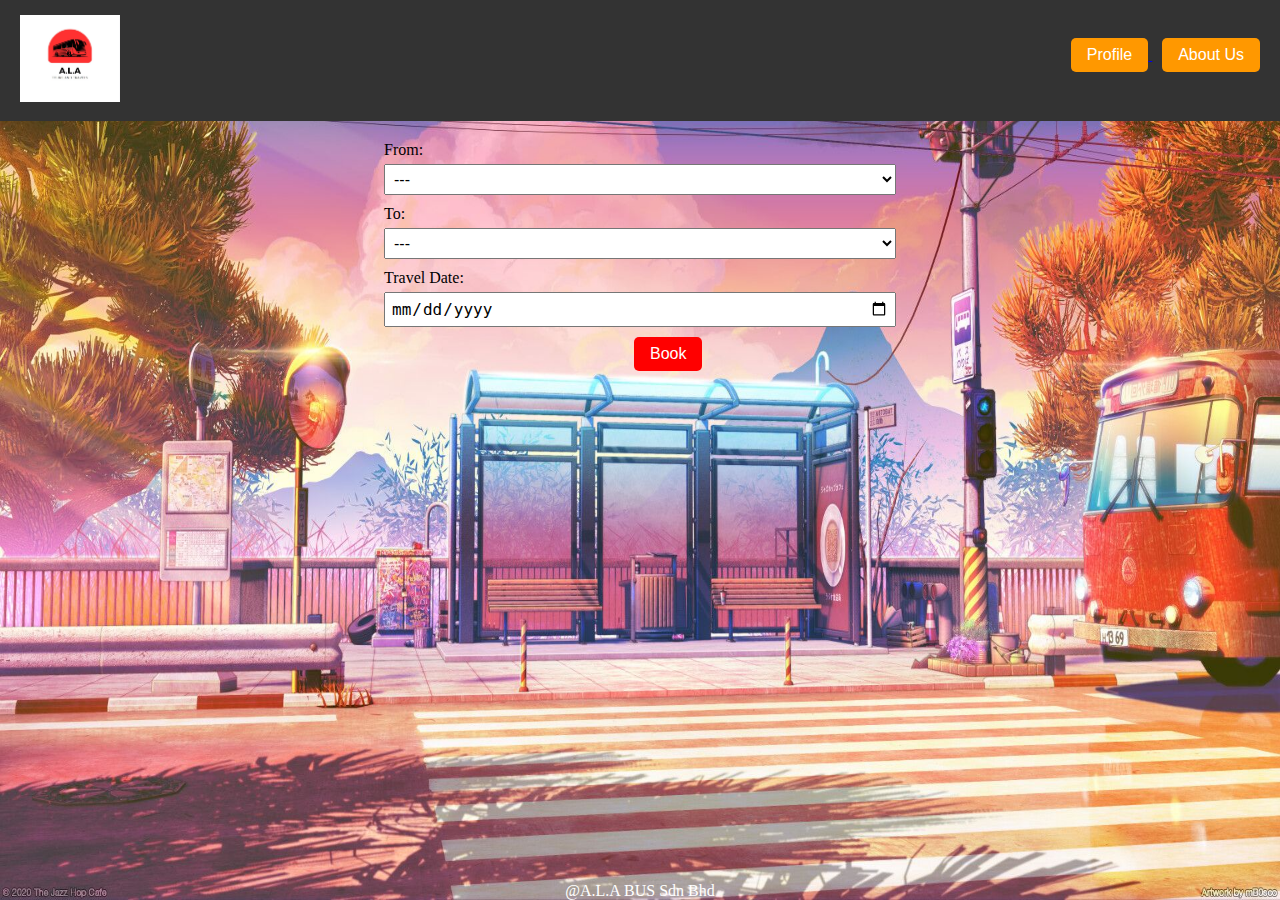
<file: WEB BASE PROJECT/index.html>
<!DOCTYPE html>
<html lang="en">
<head>
  <meta charset="UTF-8">
  <title>Bus Ticket Booking</title>
  <!-- Link your CSS stylesheet -->
  <link rel="stylesheet" href="index.css">
</head>

<body>
  

  <header>
    <!-- Logo and navigation buttons -->
    <div class="logo">
      <img src="Logo ALA.jpeg" alt="Logo">
    </div>
    <div class="top-buttons">
      <a href="Profile.html">
        <button>Profile</button>
      </a>
      <a href="About_Us.html">
        <button>About Us</button>
      </a>
    </div>
  </header>

  <main>
    <!-- Form for selecting destinations and date -->
    <form id="bookingForm">
      <label for="fromDestination">From:</label>
      <select id="fromDestination">
        <option value="destination1">---</option>
        <option value="destination1">Kuala Terennganu</option>
        <option value="destination2">Kuala Lumpur</option>
        <option value="destination1">Seremban</option>
        <option value="destination2">Alor Setar</option>
        <option value="destination1">Kota Bharu</option>
        <option value="destination2">Shah Alam</option>
        <!-- Add more destinations as needed -->
      </select>

      <label for="toDestination">To:</label>
      <select id="toDestination">
        <option value="destination1">---</option>
        <option value="destination1">Kuala Terennganu</option>
        <option value="destination2">Kuala Lumpur</option>
        <option value="destination1">Seremban</option>
        <option value="destination2">Alor Setar</option>
        <option value="destination1">Kota Bharu</option>
        <option value="destination2">Shah Alam</option>
        <!-- Add more destinations as needed -->
      </select>

      <!-- Date input field -->
      <label for="travelDate">Travel Date:</label>
      <input type="date" id="travelDate">
    </form>

    <form1>
    <div class="buttons">
      <a href="BusRoutes.html">
      <button>Book</button>
      </a>
    </div>
    </form1>
  </main>

  <div class="footer">
    <p>@A.L.A BUS Sdn Bhd</p>
    </div>

</body>
</html>
</file>
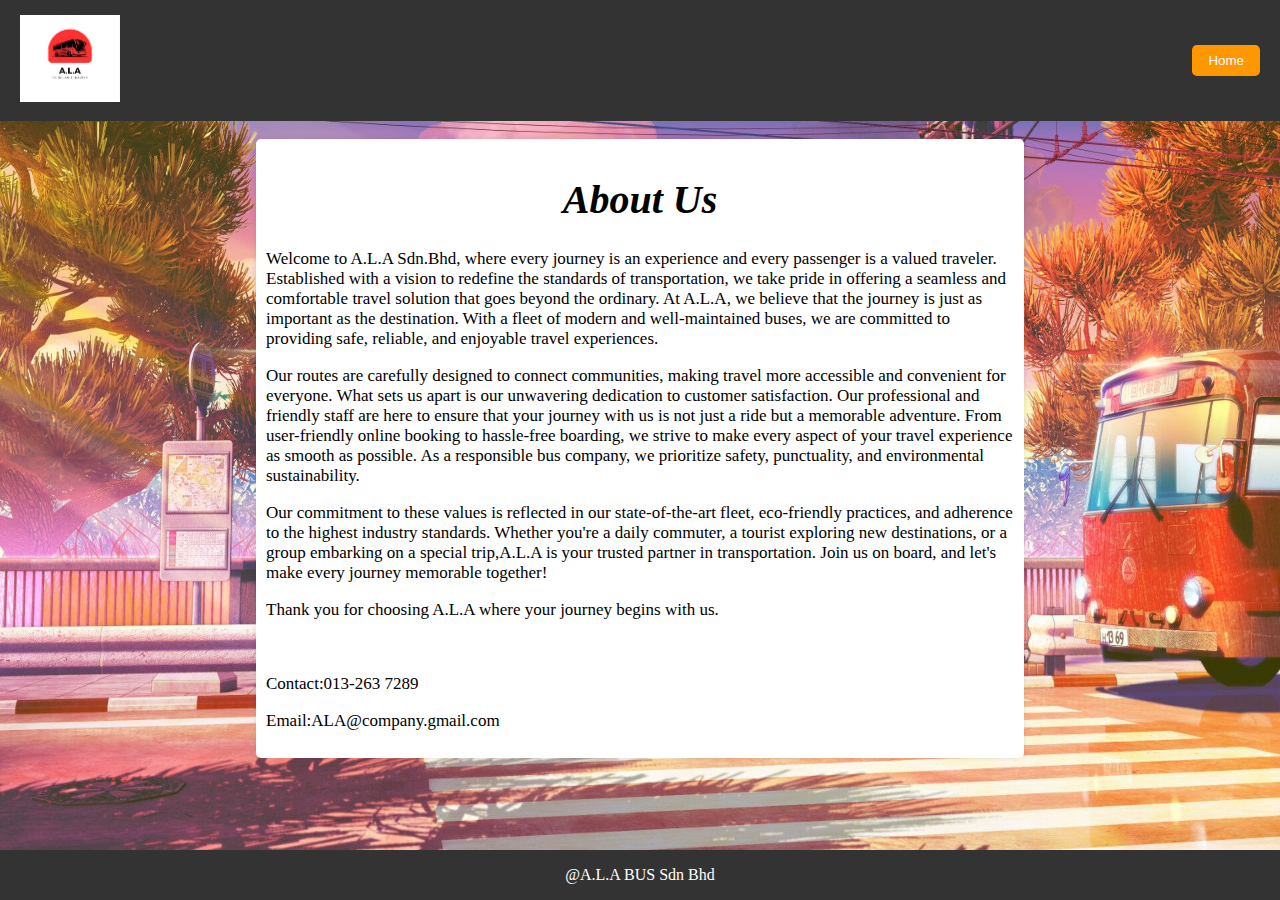
<file: WEB BASE PROJECT/About_Us.html>
<!DOCTYPE html>
<html lang="en">
<head>
  <meta charset="UTF-8">
  <title>About Us</title>
  <!-- Link your CSS stylesheet -->
  <link rel="stylesheet" href="About_Us.css">
</head>
<body>
  <header>
    <!-- Logo and navigation buttons -->
    <div class="logo">
      <img src="Logo ALA.jpeg" alt="Logo">
    </div>
    <div class="top-buttons">
        <a href="index.html">
          <button>Home</button>
        </a>
    </div>
  </header>

  <main>
    <div class="container">
    <section class="about-section">
      <h1>About Us</h1>
      <p>
        Welcome to A.L.A Sdn.Bhd, where every journey is an experience and every passenger is a valued traveler. Established with a vision to redefine the standards of transportation, we take pride in offering a seamless and comfortable travel solution that goes beyond the ordinary. 
        At A.L.A, we believe that the journey is just as important as the destination. With a fleet of modern and well-maintained buses, we are committed to providing safe, reliable, and enjoyable travel experiences.</p><p> Our routes are carefully designed to connect communities, making travel more accessible and convenient for everyone.
        What sets us apart is our unwavering dedication to customer satisfaction. Our professional and friendly staff are here to ensure that your journey with us is not just a ride but a memorable adventure. From user-friendly online booking to hassle-free boarding, we strive to make every aspect of your travel experience as smooth as possible.
        As a responsible bus company, we prioritize safety, punctuality, and environmental sustainability.</p><p> Our commitment to these values is reflected in our state-of-the-art fleet, eco-friendly practices, and adherence to the highest industry standards.
        Whether you're a daily commuter, a tourist exploring new destinations, or a group embarking on a special trip,A.L.A is your trusted partner in transportation. Join us on board, and let's make every journey memorable together!</p><p>
        Thank you for choosing A.L.A where your journey begins with us.
      </p>
      <br>
      <p>Contact:013-263 7289</p>
      <p>Email:ALA@company.gmail.com</p>
    </section>
  </div>
  </main>

  <div class="footer">
    <p>@A.L.A BUS Sdn Bhd</p>
    </div>
    
</body>
</html>
</file>
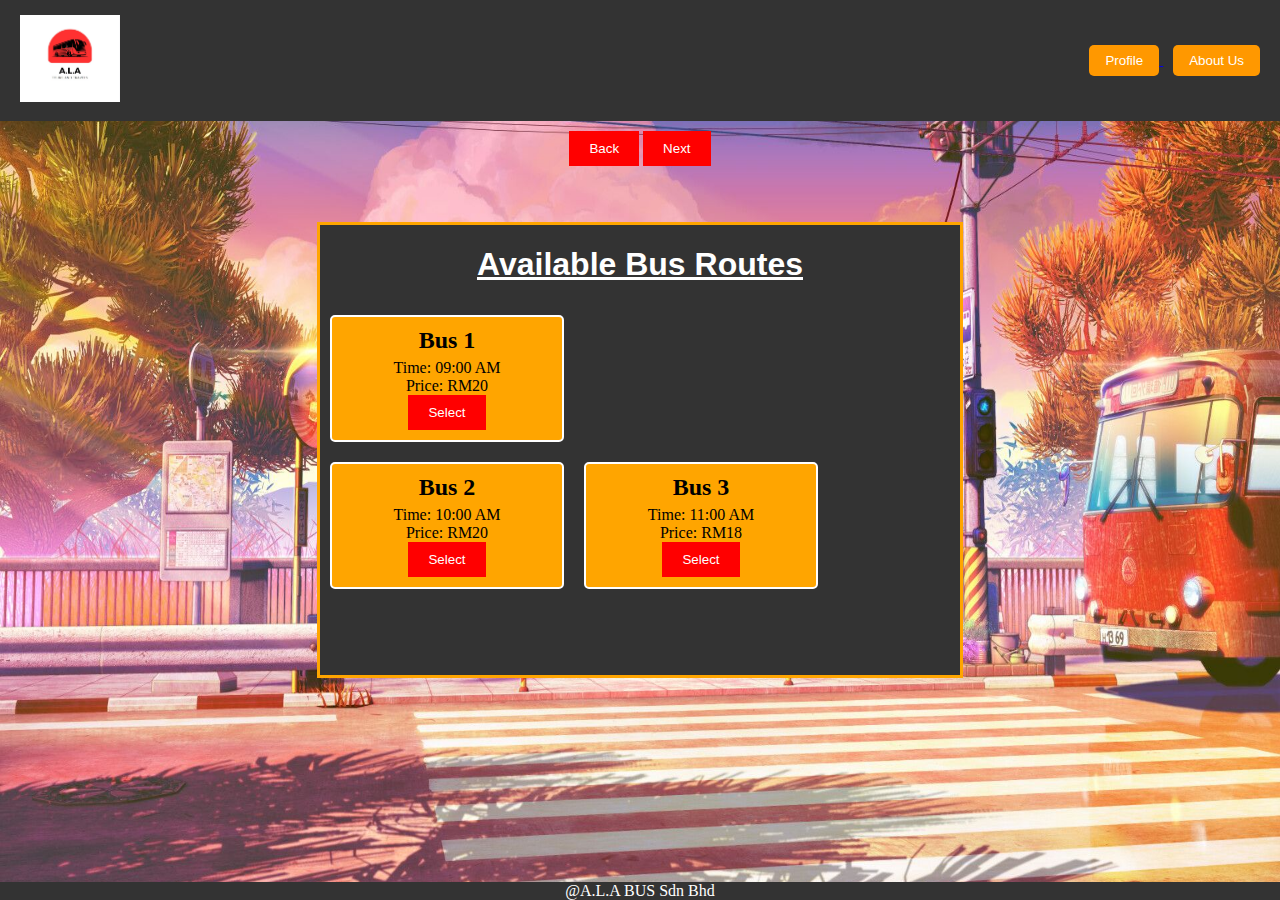
<file: WEB BASE PROJECT/BusRoutes.html>
<!DOCTYPE html>
<html lang="en">
<head>
  <meta charset="UTF-8">
  <title>Bus Routes</title>
  <!-- Link your CSS stylesheet -->
  <link rel="stylesheet" href="BusRoutes.css">
</head>
<body>
  <header>
    <!-- Logo and navigation buttons -->
    <div class="logo">
      <img src="Logo ALA.jpeg" class="img.circle" alt="Logo">
    </div>
    <div class="top-buttons">
      <a href="Profile.html">
        <button>Profile</button>
      </a>
      <a href="About_Us.html">
        <button>About Us</button>
      </a>
    </div>
  </header>
    <!-- ... -->
  </header>

  <main>
    <h1>Available Bus Routes</h1>
    <div class="bus-list">
      <div class="bus-item">
        <h2>Bus 1</h2>
        <p>Time: 09:00 AM</p>
        <p>Price: RM20</p>
        <button onclick="selectBus('Bus 1', '09:00 AM', 'RM20')">Select</button>
      </div>
	  
	  <div class="bus-list1">
      <div class="bus-item1">
        <h2>Bus 2</h2>
        <p>Time: 10:00 AM</p>
        <p>Price: RM20</p>
        <button onclick="selectBus('Bus 2', '10:00 AM', 'RM20')">Select</button>
		</div>
		
		<div class="bus-list2">
      <div class="bus-item2">
        <h2>Bus 3</h2>
        <p>Time: 11:00 AM</p>
        <p>Price: RM18</p>
        <button onclick="selectBus('Bus 1', '09:00 AM', 'RM20')">Select</button>
      <!-- Add more bus items as needed -->
    </div>

  </main>
  <div class="buttons-container" >
      <button onclick="redirectToindex()">Back</button>
      <button onclick="redirectToChooseSeat()">Next</button>
    </div>
   	
  <div class="footer">
  <p>@A.L.A BUS Sdn Bhd</p>
  </div>

  <!-- Link your JavaScript file -->
  <script>
    function selectBus(busName, time, price) {
    // Store selected bus details (you can use localStorage or session storage)
    // For example:
    localStorage.setItem('selectedBus', busName);
    localStorage.setItem('selectedTime', time);
    localStorage.setItem('selectedPrice', price);
  }
  
  // Redirect to Choose Seat page
  function redirectToindex() {
    // Redirect to choose_seat.html
    window.location.href = 'index.html';
  }
  function redirectToChooseSeat() {
    // Redirect to choose_seat.html
    window.location.href = 'ChooseSeat.html';
  }
  </script>
</body>
</html>
</file>
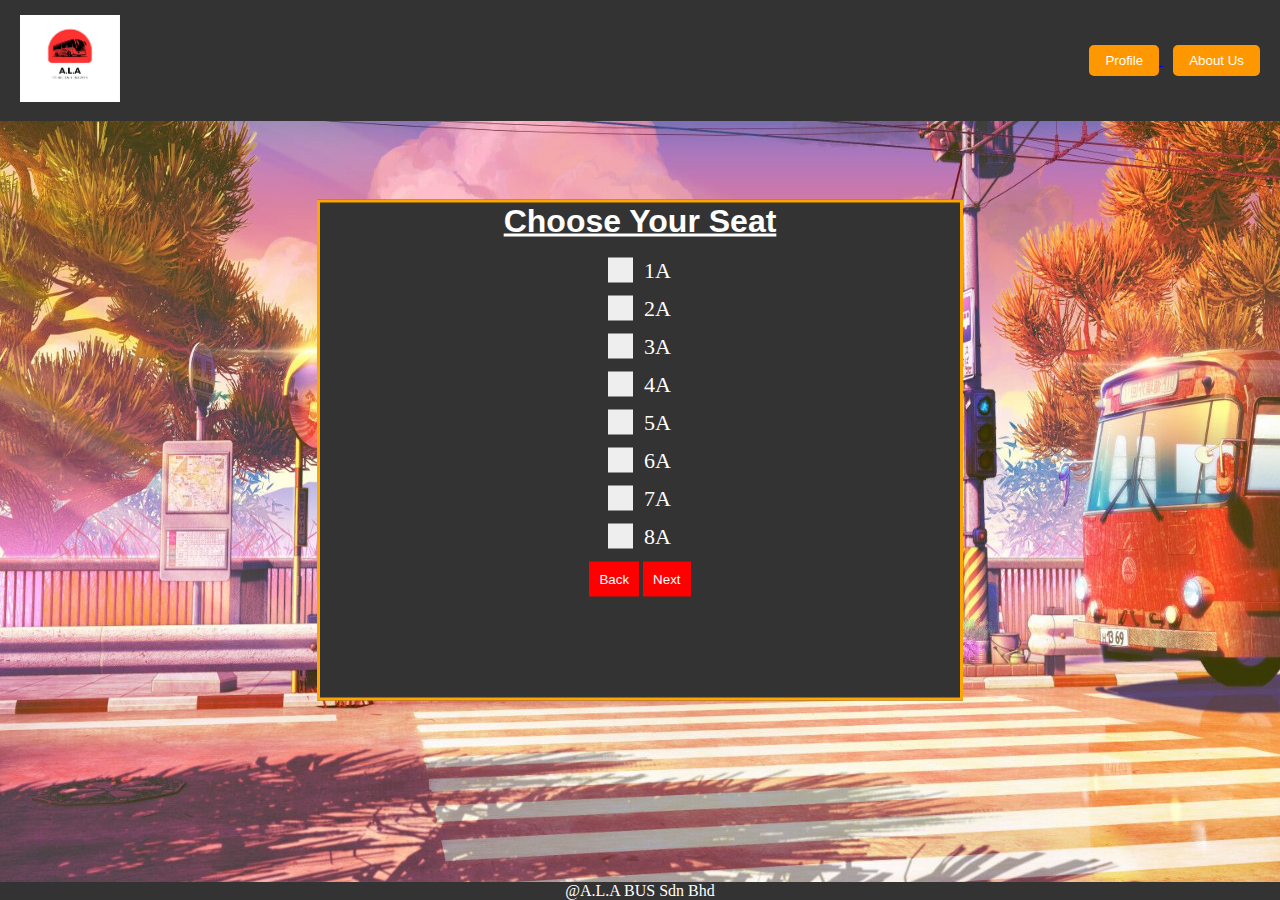
<file: WEB BASE PROJECT/ChooseSeat.html>
<!DOCTYPE html>
<html lang="en">
<head>
  <meta charset="UTF-8">
  <title>Choose Seat</title>
  <!-- Link your CSS stylesheet -->
  <link rel="stylesheet" href="ChooseSeat.css">
 
</head>
<body>
  <header>
	<!-- Logo and navigation buttons -->
    <div class="logo">
      <img src="Logo ALA.jpeg" class="img.circle" alt="Logo">
    </div>
    <div class="top-buttons">
      <a href="Profile.html">
        <button>Profile</button>
      </a>
      <a href="About_Us.html">
        <button>About Us</button>
      </a>
    </div>
  </header>
    <!-- ... -->
  </header>

  <main>
     <h1>Choose Your Seat</h1> 
     <br>
<div>
  <div class="seat-map" style="text-align: center;">
      <!-- Display seats -->
 <label class="container">1A
  <input type="checkbox">
  <span class="checkmark"></span>
</label>
<label class="container">2A
  <input type="checkbox">
  <span class="checkmark"></span>
</label>
<label class="container">3A
  <input type="checkbox">
  <span class="checkmark"></span>
</label>
<label class="container">4A
  <input type="checkbox">
  <span class="checkmark"></span>
</label>
<label class="container">5A
  <input type="checkbox">
  <span class="checkmark"></span>
</label>
<label class="container">6A
  <input type="checkbox">
  <span class="checkmark"></span>
</label>
<label class="container">7A
  <input type="checkbox">
  <span class="checkmark"></span>
</label>
<label class="container">8A
  <input type="checkbox">
  <span class="checkmark"></span>
</label>

  <button onclick="redirectToBusRoutes()">Back</button>
  <button onclick="redirectToPayment()">Next</button>
</div>  
</div>
  </main>
	
  <div class="footer">
  <p>@A.L.A BUS Sdn Bhd</p>
  </div>
  
  <!-- Link your JavaScript file -->
  <script src="ChooseSeat.js"></script>
</body>
</html>
</file>
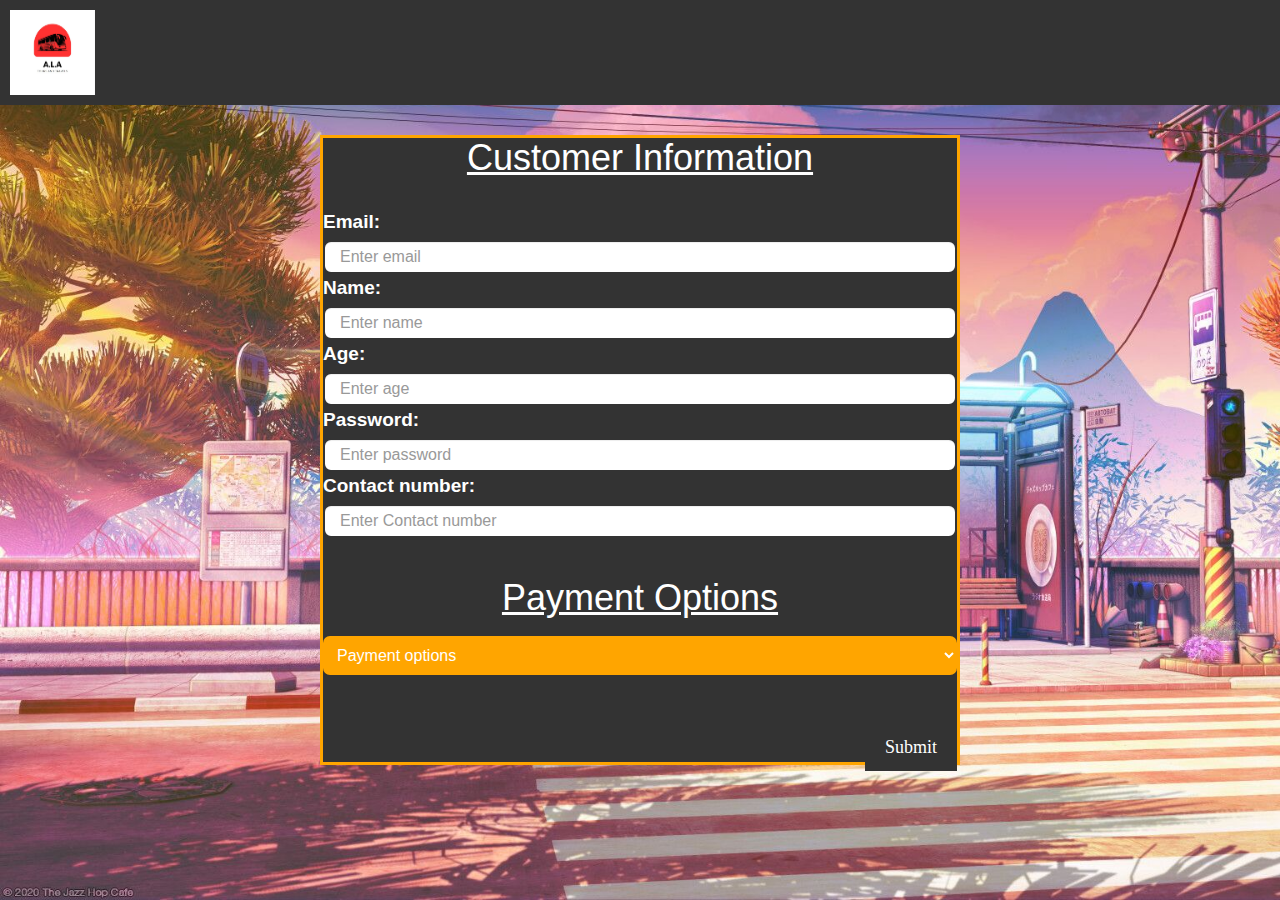
<file: WEB BASE PROJECT/Payment.html>
<!DOCTYPE html>
<html lang="en">
<head>
  <meta charset="UTF-8">
  <meta name="viewport" content="width=device-width, initial-scale=1.0">
	<link rel="stylesheet" href="https://maxcdn.bootstrapcdn.com/bootstrap/3.4.1/css/bootstrap.min.css">
	<script src= "https://ajax.googleapis.com/ajax/libs/jquery/3.5.1/jquery.min.js"></script>
	<script src= "https://maxcdn.bootstrapcdn.com/bootstrap/3.4.1/js/bootstrap.min.js"></script>
	<link href="https://fonts.googleapis.com/css?family=Montserrat" rel="stylesheet">
  <title>Payment</title>
  <!-- Link your CSS stylesheet -->
  <link rel="stylesheet" href="Payment.css">
</head>
<body>
  <header>
  <nav>
   <button type="button" class="navbar-toggle" data-toggle="collapse" data-target="myNavbar">
   </button>
    <img src="Logo ALA.jpeg" alt="A.L.A Bus Logo" class="logo">
</nav>
    <!-- ... -->
  </header>

  <main>
  <h1>Customer Information</h1><br>
  
  <div class="customer">
  <form action="Receipt.html" method="post">
  <div class="mb-3 mt-3">
    <label for="email" class="form-label">Email:</label>
    <input type="email" class="form-control" id="email" placeholder="Enter email" name="email">
  </div>
  <div class="mb-3">
    <label for="name" class="form-label">Name:</label>
    <input type="name" class="form-control" id="name" placeholder="Enter name" name="name" required>
	</div>
	 <div class="mb-3">
    <label for="age" class="form-label">Age:</label>
    <input type="age" class="form-control" id="age" placeholder="Enter age" name="age" required>
	</div>
	 <div class="mb-3">
    <label for="pwd" class="form-label">Password:</label>
    <input type="password" class="form-control" id="pwd" placeholder="Enter password" name="pswd" required>
    <div class="mb-3">
    <label for="Contactnum" class="form-label">Contact number:</label>
    <input type="Contactnum" class="form-control" id="Contactnum" placeholder="Enter Contact number" name="Contactnum" required>
	</div>
  </div>
        <br><br>
  
    <h1>Payment Options</h1>
    <div class="payment">
	 <select class="form-select form-select-lg" required>
     <option selected disabled>Payment options</option>
     <option>Online Banking</option>
     <option>Debit/credit card</option>
     <option>TNG eWallet</option>
	 <option>Grabpay</option>
	 <option>Boost wallet</option>
</select>
</div>
    </div>
	<br>
    <!-- Submit Button -->
        <button type="submit" onclick="storeFormData()">Submit</button>
		</div>
	</form>

	<script>
    // Function to store form data in localStorage
    function storeFormData() {
      // Get form data
      const formData = {
        email: document.getElementById('email').value,
        name: document.getElementById('name').value,
        age: document.getElementById('age').value,
        pswd: document.getElementById('pwd').value,
        Contactnum: document.getElementById('Contactnum').value,
        paymentOption: document.querySelector('.form-select').value
      };

      // Store data in localStorage
      localStorage.setItem('formData', JSON.stringify(formData));
    }
  </script>
  </main>

  <script src="Payment.js"></script>

  

</body>
</html>
</file>
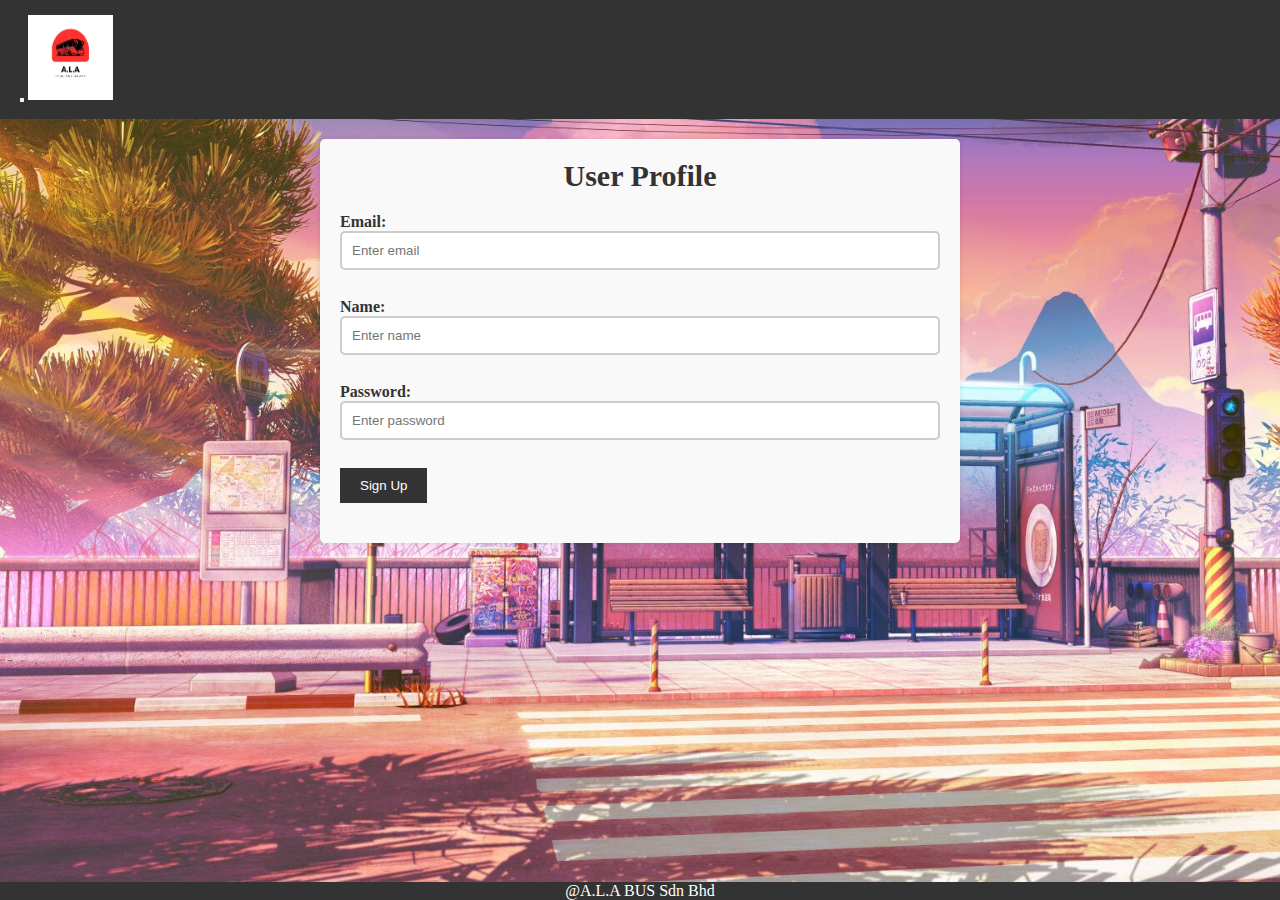
<file: WEB BASE PROJECT/Profile.html>
<!DOCTYPE html>
<html lang="en">
<head>
  <meta charset="UTF-8">
  <title>User Profile</title>
  <!-- Link your CSS stylesheet -->
  <link rel="stylesheet" href="Profile.css">
</head>
<body>
  <header>
    
    <nav>
   <button type="button" class="navbar-toggle" data-toggle="collapse" data-target="myNavbar">
   </button>
    <img src="Logo ALA.jpeg" alt="A.L.A Bus Logo" class="logo">
</nav>
  </div>
  </header>

  <main>
    <section class="user-info">
      <h1>User Profile</h1>
      <!-- Display passenger information -->
      <div class="info">
	  <form action="index.html" method="post">
        <div class="mb-3 mt-3">
        <label for="email" class="form-label">Email:</label>
    <input type="email" class="form-control" id="email" placeholder="Enter email" name="email">
    </div><br>
    <div class="mb-3">
    <label for="name" class="form-label">Name:</label>
    <input type="name" class="form-control" id="name" placeholder="Enter name" name="name" required>
	</div><br>
	 <div class="mb-3">
    <label for="pwd" class="form-label">Password:</label>
    <input type="password" class="form-control" id="pwd" placeholder="Enter password" name="pswd" required>
  </div><br>
      <div class="actions">
        <!-- Button to cancel reservation -->
        <button onclick=>Sign Up</button>
      </div>
    </section>
	
  </main>

  <div class="footer">
    <p>@A.L.A BUS Sdn Bhd</p>
    </div>
  
</body>
</html>
</file>
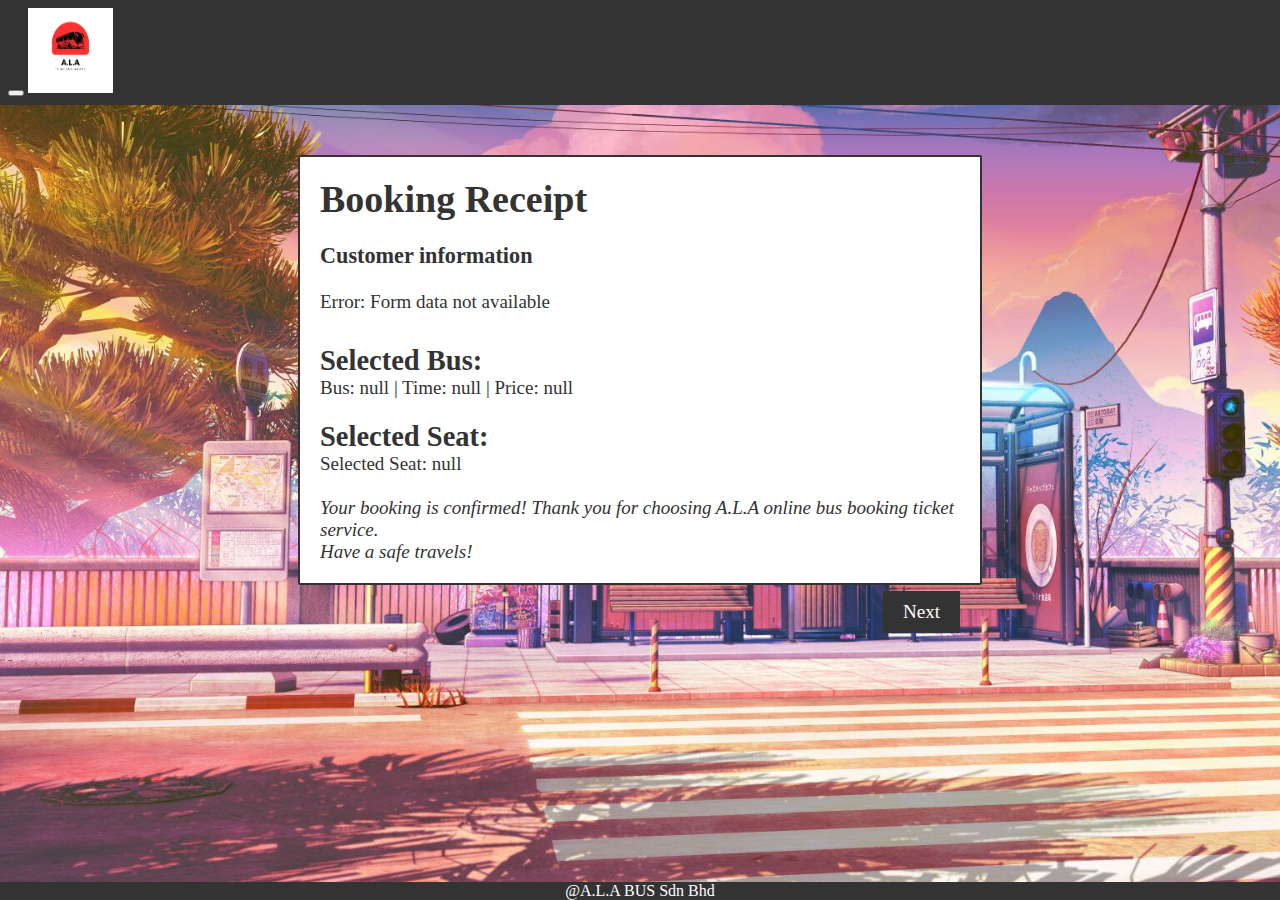
<file: WEB BASE PROJECT/Receipt.html>
<!DOCTYPE html>
<html lang="en">
<head>
  <meta charset="UTF-8">
  <title>Receipt</title>
  <!-- Link your CSS stylesheet -->
  <link rel="stylesheet" href="Receipt.css">
</head>
<body>
  <header>
  <nav>
   <button type="button" class="navbar-toggle" data-toggle="collapse" data-target="myNavbar">
   </button>
    <img src="Logo ALA.jpeg" alt="A.L.A Bus Logo" class="logo">
</nav>
    <!-- Logo and navigation buttons (if needed) -->
    <!-- ... -->
  </header>
   
  <main>
    <h1>Booking Receipt</h1>
	<h3>Customer information</h3>
	<form action="About_Us.html" method="post">
    <div class="receipt-details" id="receiptContent">
	</div>
	<script>
    // Function to display receipt content
    function displayReceiptContent() {
      // Retrieve form data from localStorage
      const formData = JSON.parse(localStorage.getItem('formData'));

      // Display receipt content
      if (formData) {
        const receiptContent = `
          <p>Email: ${formData.email}</p>
          <p>Name: ${formData.name}</p>
          <p>Age: ${formData.age}</p>
          <p>Contact Number: ${formData.Contactnum}</p>
          <p>Payment Option: ${formData.paymentOption}</p>
        `;

        // Insert receipt content into the 'receiptContent' div
        document.getElementById('receiptContent').innerHTML = receiptContent;
      } else {
        // Display an error message if form data is not available
        document.getElementById('receiptContent').innerHTML = '<p>Error: Form data not available</p>';
      }
	  // Retrieve selected bus and seat details from localStorage
      document.getElementById('busDetails').innerText = `Bus: ${localStorage.getItem('selectedBus')} | Time: ${localStorage.getItem('selectedTime')} | Price: ${localStorage.getItem('selectedPrice')}`;
      // You'll need to adjust these IDs based on how you store seat selection data
      document.getElementById('seatDetails').innerText = `Selected Seat: ${localStorage.getItem('selectedSeat')}`;
    }
	
	function showPopUp() {
      // Display a pop-up message when the button is clicked
      alert('Thank you for proceeding. We will send your ticket via confirmation Email!');
    }

    // Call the function to display receipt content when the page loads
    window.onload = displayReceiptContent;
  </script>
  <br>
  <h2>Selected Bus:</h2>
  <p id="busDetails"></p><br>
  <h2>Selected Seat:</h2>
  <p id="seatDetails"></p><br>
  
  <p1> Your booking is confirmed! Thank you for choosing A.L.A online bus booking ticket service. </p1><br>
  <p1> Have a safe travels! </p1>
  
  
  <button type="next" onclick="showPopUp()">Next</button>
  </main>

  <div class="footer">
    <p>@A.L.A BUS Sdn Bhd</p>
    </div>

  <!-- Link your JavaScript file -->
  <script>
    // Retrieve selected bus and seat details from localStorage
    document.getElementById('busDetails').innerText = `Bus: ${localStorage.getItem('selectedBus')} | Time: ${localStorage.getItem('selectedTime')} | Price: ${localStorage.getItem('selectedPrice')}`;
    // You'll need to adjust these IDs based on how you store seat selection data
    document.getElementById('seatDetails').innerText = `Selected Seat: ${localStorage.getItem('selectedSeat')}`;
  </script>
</body>
</html>
</file>
<file: WEB BASE PROJECT/index.css>
/* Reset default margin and padding */
body, h1, h2, p,form {
    margin: 0;
    padding: 0;
    background-image: url('Background1.jpg');
    background-repeat: no-repeat;
    background-attachment: fixed; 
    background-size: 100% 100%;
  }

  label {

  }
  
  /* Basic styling for header */
  header {
    display: flex;
    justify-content: space-between;
    align-items: center;
    background-color: #333;
    color: white;
    padding: 15px 20px;
  }
  
  .logo img {
    width: 100px; /* Adjust as needed */
    height: auto; /* Maintain aspect ratio */
  }
  
  .top-buttons button {
    margin-left: 10px;
    padding: 8px 16px;
    border: none;
    border-radius: 5px;
    background-color: #ff9800;
    color: #fff;
    cursor: pointer;
  }

  .buttons button {
    margin-left: 250px;
    padding: 8px 16px;
    border: none;
    border-radius: 5px;
    background-color: #FF0000;
    color: #fff;
    cursor: pointer;
  }
  
  /* Styling for main content */
  main {
    width: 80%;
    margin: 20px auto;
  }
  
  /* Form styling */
  form {
    display: flex;
    flex-direction: column;
    width: 50%;
    margin: 0 auto;
  }

  form1 {
    display: flex;
    flex-direction: column;
    width: 50%;
    margin: 0 auto;
  }
  
  label {
    margin-bottom: 5px;
  }
  
  select, input[type="date"], button {
    margin-bottom: 10px;
    padding: 5px;
    font-size: 16px;
  }
  
  button:hover {
    background-color: #555;
  }

  /* Styling for footer */
.footer {
  position: fixed;
  left: 0;
  bottom: 0;
  width: 100%;
  background-color: #333;
  color: white;
  text-align: center;
 }
</file>
<file: WEB BASE PROJECT/About_Us.css>
/* Reset default margin and padding */
body {
    margin: 0;
    padding: 0;
    background-image: url('Background1.jpg');
    background-repeat: no-repeat;
    background-attachment: fixed; 
    background-size: 100% 100%;
  }
  
  /* Basic styling for header */
  header {
    display: flex;
    justify-content: space-between;
    align-items: center;
    background-color: #333;
    color: white;
    padding: 15px 20px;
  }

  .top-buttons button {
    margin-left: 10px;
    padding: 8px 16px;
    border: none;
    border-radius: 5px;
    background-color: #ff9800;
    color: #fff;
    cursor: pointer;
  }
  
  .logo img {
    width: 100px; /* Adjust as needed */
    height: auto; /* Maintain aspect ratio */
  }
  
  /* Styling for main content */
  main {
    width: 60%;
    margin: 18px auto;
    font-size: 17px;
    font-family: 'Times new Roman', sans-serif;
  }

  h1 {
  text-align: Center; /* Center the text */
  font-style: italic; /* Italicize the text */
  font-size: 40px;
}
  
  /* Styling for about section */
  .about-section {
    background-color: white;	
    padding: 10px;
    border-radius: 5px;
    box-shadow: 0 0 5px rgba(0, 0, 0, 0.1);
  }

  button:hover {
    background-color: #555;
  }

  /* Styling for footer */
.footer {
  position: fixed;
  left: 0;
  bottom: 0;
  width: 100%;
  background-color: #333;
  color: white;
  text-align: center;
 }
</file>
<file: WEB BASE PROJECT/BusRoutes.css>
/* Reset default margin and padding */
body {
  margin: 0;
  padding: 0;
background-image: url("Background1.jpg");
background-repeat: no-repeat;
  background-attachment: fixed; 
background-size: 100% 100%;
}

h2, p, ul, li, form, button {
margin: 0;
  padding: 0;
}

 h1{
margin: center;
  padding: 0;
font-family: Tahoma, Verdana, sans-serif;
color: white;
text-align: center;
text-decoration: underline;
 }
/* Basic styling for header */
 header {
  display: flex;
  justify-content: space-between;
  align-items: center;
  background-color: #333;
  color: white;
  padding: 15px 20px;
}

.logo img {
  width: 100px; /* Adjust as needed */
  height: auto; /* Maintain aspect ratio */
}

.top-buttons button {
  margin-left: 10px;
  padding: 8px 16px;
  border: none;
  border-radius: 5px;
  background-color: #ff9800;
  color: #fff;
  cursor: pointer;
}

nav ul {
  list-style-type: none;
}

nav ul li {
  display: inline;
  margin-right: 20px;
}

nav ul li a {
  color: #fff;
  text-decoration: none;
}

/* Styling for main content */
main {
position:absolute;
top:50%;
left:50%;
  transform: translate(-50%,-50%);
width:50%;
height:50%;
border: 3px solid orange;
background-color: #333;	
}

/* Styling for bus items */
.bus-list {
  display: flex;
  flex-wrap: wrap;
}

.bus-item {
  width: 210px;
  border: 2px solid #FFFFFF;
  border-radius: 5px;
background-color: #FFA500;
  padding: 10px;
  margin: 10px;
  text-align: center;
}

.bus-item h2 {
  margin-bottom: 5px;
}

.bus-list1 {
  display: flex;
  flex-wrap: wrap;
}

.bus-item1 {
  width: 210px;
  border: 2px solid #FFFFFF;
  border-radius: 5px;
background-color: #FFA500;
  padding: 10px;
  margin: 10px;
  text-align: center;
}

.bus-item1 h2 {
  margin-bottom: 5px;
}

.bus-list2 {
  display: flex;
  flex-wrap: wrap;
}

.bus-item2 {
  width: 210px;
  border: 2px solid #FFFFFF;
  border-radius: 5px;
background-color: #FFA500;
  padding: 10px;
  margin: 10px;
  text-align: center;
}

.bus-item2 h2 {
  margin-bottom: 5px;
}

 /* Styling for Back button */
button {
  background-color: #FF0000;
  color: #fff;
  border: none;
  padding: 10px 20px;
  cursor: pointer;
}

/* Styling for Next button */
button {
  background-color: #FF0000;
  color: #fff;
  border: none;
  padding: 10px 20px;
  cursor: pointer;
}

button:hover {
  background-color: #555;
}

.buttons-container {
text-align: center;
margin-top: 10px; /* Add margin between main and buttons */
}

/* Styling for footer */
.footer {
 position: fixed;
 left: 0;
 bottom: 0;
 width: 100%;
 background-color: #333;
 color: white;
 text-align: center;
}
</file>
<file: WEB BASE PROJECT/ChooseSeat.css>
/* Reset default margin and padding */
body{
    margin: 0;
    padding: 0;
    background-image: url("Background1.jpg");
    background-repeat: no-repeat;
    background-attachment: fixed; 
    background-size: 100% 100%;
    }
	
	h1{
    margin: 0;
    padding: 0;
	font-family: Tahoma, Verdana, sans-serif;
	color: white;
	text-align: center;
	text-decoration: underline;
    background-repeat:no-repeat;
    background-attachment: fixed; 
    background-size: 100% 100%;
	background-color: solid orange;
    }
	
	h2, p, ul, li, form {
	margin: 0;
    padding: 0;
	}
	
  /* Basic styling for header */
   header {
    display: flex;
    justify-content: space-between;
    align-items: center;
    background-color: #333;
    color: white;
    padding: 15px 20px;
  }
  
  .logo img {
    width: 100px; /* Adjust as needed */
   height: auto;  /* Maintain aspect ratio */
 }  
  
  .top-buttons button {
    margin-left: 10px;
    padding: 8px 16px;
    border: none;
    border-radius: 5px;
    background-color: #ff9800;
    color: #fff;
    cursor: pointer;
  }
  nav ul {
    list-style-type: none;
  }
  
  nav ul li {
    display: center;
    margin-right: 20px;
  }
  
  nav ul li a {
    color:#FFA500;
    text-decoration: none;
  }
  
  /* Styling for main content */
  main {
	position:absolute;
	top:50%;
	left:50%;
    transform: translate(-50%,-50%);
	width:50%;
	height:55%;
	border: 3px solid orange;
	background-color: #333;	
	color: white;

  }
  
  .seat {
    width: 80px;
    height: 80px;
    border: 1px solid #ccc;
    border-radius: 5px;
    display: flex;
    justify-content: center;
    align-items: center;
    cursor: pointer;
  }
  
  .available {
    background-color: #FFA500;
  }
  
  .selected {
    background-color: #3399ff;
    color: #fff;
  }
  
  /* Styling for Next button */
  button {
    background-color: #FF0000;
    color: #fff;
    border: none;
    padding:10px;
    cursor: pointer;
	  text-align: center;
  }
  
   /* Styling for Back button */
  button {
    background-color: #FF0000;
    color: #fff;
    border: none;
    padding:10px;
    cursor: pointer;
	  text-align: center;
  }
  
  button:hover {
    background-color: #555;
  }
 
 /* The container */
.container {
  display: block;
  position: relative;
  padding-left: 35px;
  margin-bottom: 12px;
  cursor: pointer;
  font-size: 22px;
  -webkit-user-select: none;
  -moz-user-select: none;
  -ms-user-select: none;
  user-select: none;
}

/* Hide the browser's default checkbox */
.container input {
  position: absolute;
  opacity: 0;
  cursor: pointer;
  height: 0;
  width: 0;
}

/* Create a custom checkbox */
.checkmark {
  position: absolute;
  top: 0;
  left: 45%;
  height: 25px;
  width: 25px;
  background-color: #eee;
}

/* On mouse-over, add a grey background color */
.container:hover input ~ .checkmark {
  background-color: #ccc;
}

/* When the checkbox is checked, add a blue background */
.container input:checked ~ .checkmark {
  background-color: #2196F3;
}

/* Create the checkmark/indicator (hidden when not checked) */
.checkmark:after {
  content: "";
  position: absolute;
  display: none;
}

/* Show the checkmark when checked */
.container input:checked ~ .checkmark:after {
  display: block;
}

/* Style the checkmark/indicator */
.container .checkmark:after {
  left: 9px;
  top: 5px;
  width: 5px;
  height: 10px;
  border: solid white;
  border-width: 0 3px 3px 0;
  -webkit-transform: rotate(45deg);
  -ms-transform: rotate(45deg);
  transform: rotate(45deg);
}

/* Styling for footer */
  .footer {
   position: fixed;
   left: 0;
   bottom: 0;
   width: 100%;
   background-color: #333;
   color: white;
   text-align: center;
}
</file>
<file: WEB BASE PROJECT/Payment.css>
/* Reset default margin and padding */
body, h1, h2, p, ul, li, form, button {
    margin: 0;
    padding: 0;
  }
  
  /* Basic styling for header */
  header {
    background-color: #333;
    color: #fff;
    padding: 10px;
  }

  h1{
    margin: center;
      padding: 0;
    font-family: Tahoma, Verdana, sans-serif;
    color: white;
    text-align: center;
    text-decoration: underline;
     }

  label{
    color: white;
  }
  
  .logo {
    width: 85px; /* Adjust as needed */
    height: 85px; /* Maintain aspect ratio */
  }

  body {
  background-image: url('Background1.jpg');
  background-repeat: no-repeat;
  background-attachment: fixed;
  background-size: cover;
}
  
  nav ul {
    list-style-type: none;
  }
  
  nav ul li {
    display: inline;
    margin-right: 20px;
  }
  
  nav ul li a {
    color: #fff;
    text-decoration: none;
  }
  
  /* Styling for main content */
  main {
    position:absolute;
    top:50%;
    left:50%;
      transform: translate(-50%,-50%);
    width:50%;
    height:70%;
    border: 3px solid orange;
    background-color: #333;	
    }

/* Styling for the Customer Information form */
.customer {
    width: 100%; /* Adjust the width as needed */
    margin: 10px auto;
}

/* Styling for form labels */
.form-label {
    font-size: 19px; /* Change font size for labels */
}

/* Styling for form inputs */
.form-control {
    font-size: 16px; /* Change font size for inputs */
    padding: 15px; /* Add padding for better appearance */
    border-radius: 8px; /* Add rounded corners */
    border: 2px solid #333; /* Add border */
}

/* Styling for form inputs when focused */
.form-control:focus {
    outline: none; /* Remove outline when focused */
    border-color: #555; /* Change border color when focused */
}
  
  /* Styling for the Payment Options section */
.payment {
    text-align: center; /* Align the content in the center */
    margin-top: 18px; /* Add top margin for spacing */
}

/* Styling for the large select element */
.form-select-lg {
    width: 100%; /* Make the select element 100% width of its container */
    padding: 10px; /* Add padding for better appearance */
    font-size: 16px; /* Set the font size */
    border-radius: 7px; /* Add rounded corners */
    background-color: orange; /* Set the background color */
    color: white; /* Set the text color */
    border: none; /* Remove the default border */
}

/* Styling for the options within the select element */
.form-select-lg option {
    background-color: #555; /* Set background color for options */
    color: white; /* Set text color for options */
}

  
  button {
    background-color: #FF0000;
    color: #fff;
    border: none;
    padding: 10px 20px;
    cursor: pointer;
  }
  
  button:hover {
    background-color: #555;
  }
  
/* Styling for the Submit button */
button[type="submit"] {
    float: right; /* Align to the right */
    margin-top: 20px; /* Adjust as needed for spacing */
    font-size: 18px; /* Change font size */
    font-family: 'Times New Roman', sans-serif; /* Change font family */
    background-color: #333; /* Set the background color */
    color: white; /* Set the text color */
    border: none; /* Remove the default border */
    padding: 10px 20px; /* Add padding */
    cursor: pointer;
}
button[type="modify"] {
    float: left; /* Align to the right */
    margin-top: 18px; /* Adjust as needed for spacing */
    font-size: 18px; /* Change font size */
    font-family: 'Times New Roman', sans-serif; /* Change font family */
    background-color: #333; /* Set the background color */
    color: white; /* Set the text color */
    border: none; /* Remove the default border */
    padding: 10px 20px; /* Add padding */
    cursor: pointer;
}

/* Clearing float to prevent layout issues */
.clearfix::after {
    content: "";
    display: table;
    clear: both;
}

/* Styling for footer */
.footer {
  position: fixed;
  left: 0;
  bottom: 0;
  width: 100%;
  background-color: #333;
  color: white;
  text-align: center;
 }
</file>
<file: WEB BASE PROJECT/Profile.css>
/* Reset default margin and padding */
body, h1, h2, p, ul, li, form, button {
    margin: 0;
    padding: 0;
  }
  
  /* Basic styling for header */
  header {
    display: flex;
    justify-content: space-between;
    align-items: center;
    background-color: #333;
    color: white;
    padding: 15px 20px;
  }
  
  .logo {
    width: 85px; /* Adjust as needed */
    height: 85px; /* Maintain aspect ratio */
  }
body{
  background-image: url('background.jpg');
  background-repeat: no-repeat;
  background-attachment: fixed;
  background-size: cover;
  }
  
  /* Styling for main content */
  main {
    width: 60%;
    margin: 30px auto;
  }
  
  /* Styling for user profile section */
  .user-info {
    background-color: #f9f9f9;
    padding: 20px;
    border-radius: 5px;
    box-shadow: 0 0 5px rgba(0, 0, 0, 0.1);
  }
  
 /* Styling for main content */
  main {
    width: 50%;
    margin: 20px auto;
   font-family: 'Times New Roman', sans-serif; /* Change font family */
    color: #333; /* Set the text color */

  }
  .user-info h1 {
    margin-bottom: 20px;
    text-align: center;
    font-size:30px;
    
  }

.form-label {
  font-weight: bold;
}

.form-control {
  width: 100%;
  padding: 10px;
  margin-bottom: 10px;
  box-sizing: border-box;
  border: 2px solid #ccc;
  border-radius: 5px;
}
  
  .info {
    margin-bottom: 20px;
  }
  
  .info p {
    margin-bottom: 10px;
  }
  
  .actions button {
    background-color: #333;
    color: #fff;
    border: none;
    padding: 10px 20px;
    cursor: pointer;
  }
  
  .actions button:hover {
    background-color: #555;
  }
  
  /* Styling for footer */
.footer {
  position: fixed;
  left: 0;
  bottom: 0;
  width: 100%;
  background-color: #333;
  color: white;
  text-align: center;
 }
</file>
<file: WEB BASE PROJECT/Receipt.css>
/* Reset default margin and padding */
body, h1, h2, p, ul, li, form, button {
    margin: 0;
    padding: 3;
  }
  
  /* Basic styling for header */
  header {
    background-color: #333;
    color: #fff;
    padding: 8px;
  }
  
  .logo{
    width: 85px; /* Adjust as needed */
    height: 85px; /* Maintain aspect ratio */
  }

 
  body{
  background-image: url('background.jpg');
  background-repeat: no-repeat;
  background-attachment: fixed;
  background-size: cover;
  }
  nav ul {
    list-style-type: none;
  }
  
  nav ul li {
    display: inline;
    margin-right: 20px;
  }
  
  nav ul li a {
    color: #fff;
    text-decoration: none;
  }
  
  /* Styling for main content */
  main {
    width: 50%;
    margin: 50px auto;
    background-color: #FFFFFF;
    border: 2px solid #333;
    border-radius: 2px;
    padding: 20px;
    font-size: 19px;
    font-family: 'Times New Roman', sans-serif; /* Change font family */
    color: #333; /* Set the text color */
  }
  
  /* Styling for receipt details */
  .receipt details {
  }
  
  /* Styling for receipt items */
  .receipt-details h2 {
    margin-bottom: 10px;
    
  }
  
  .receipt-details p {
    margin-bottom: 10px;
  }

p1 {
  text-align: Center; /* Center the text */
  font-style: italic; /* Italicize the text */
}


button[type="next"] {
    float: right; /* Align to the right */
    margin-top: 50px; /* Adjust as needed for spacing */
    font-size: 19px; /* Change font size */
    font-family: 'Times New Roman', sans-serif; /* Change font family */
    background-color: #333; /* Set the background color */
    color: white; /* Set the text color */
    border: none; /* Remove the default border */
    padding: 10px 20px; /* Add padding */
    cursor: pointer;
}

/* Styling for footer */
.footer {
  position: fixed;
  left: 0;
  bottom: 0;
  width: 100%;
  background-color: #333;
  color: white;
  text-align: center;
 }
</file>
